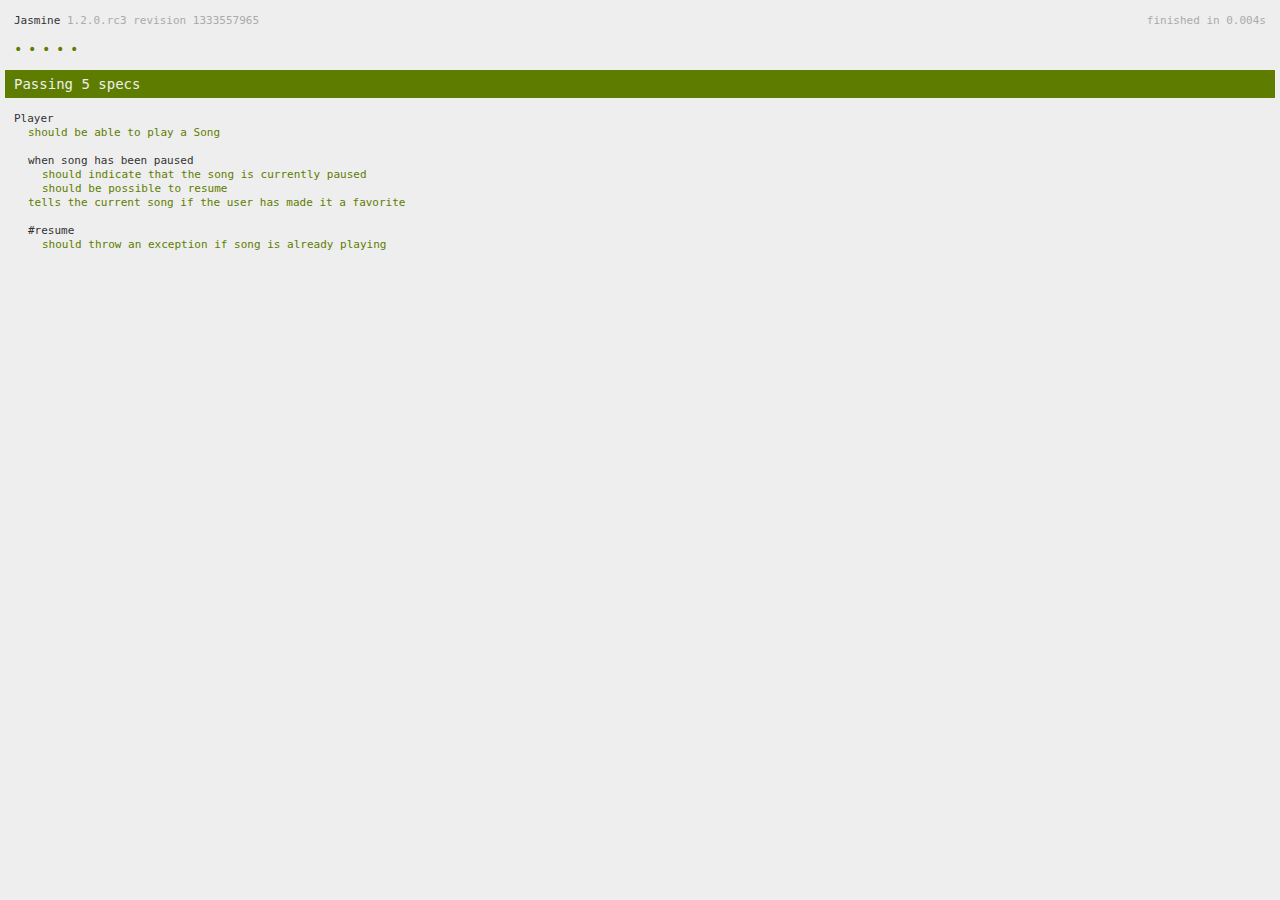
<file: lib/jasmine/SpecRunner.html>
<!DOCTYPE HTML PUBLIC "-//W3C//DTD HTML 4.01 Transitional//EN"
  "http://www.w3.org/TR/html4/loose.dtd">
<html>
<head>
  <title>Jasmine Spec Runner</title>

  <link rel="shortcut icon" type="image/png" href="lib/jasmine-1.2.0.rc3/jasmine_favicon.png">
  <link rel="stylesheet" type="text/css" href="lib/jasmine-1.2.0.rc3/jasmine.css">
  <script type="text/javascript" src="lib/jasmine-1.2.0.rc3/jasmine.js"></script>
  <script type="text/javascript" src="lib/jasmine-1.2.0.rc3/jasmine-html.js"></script>

  <!-- include source files here... -->
  <script type="text/javascript" src="spec/SpecHelper.js"></script>
  <script type="text/javascript" src="spec/PlayerSpec.js"></script>

  <!-- include spec files here... -->
  <script type="text/javascript" src="src/Player.js"></script>
  <script type="text/javascript" src="src/Song.js"></script>

  <script type="text/javascript">
    (function() {
      var jasmineEnv = jasmine.getEnv();
      jasmineEnv.updateInterval = 1000;

      var htmlReporter = new jasmine.HtmlReporter();

      jasmineEnv.addReporter(htmlReporter);

      jasmineEnv.specFilter = function(spec) {
        return htmlReporter.specFilter(spec);
      };

      var currentWindowOnload = window.onload;

      window.onload = function() {
        if (currentWindowOnload) {
          currentWindowOnload();
        }
        execJasmine();
      };

      function execJasmine() {
        jasmineEnv.execute();
      }

    })();
  </script>

</head>

<body>
</body>
</html>
</file>
<file: lib/jasmine/lib/jasmine-1.2.0.rc3/jasmine.css>
body { background-color: #eeeeee; padding: 0; margin: 5px; overflow-y: scroll; }

#HTMLReporter { font-size: 11px; font-family: Monaco, "Lucida Console", monospace; line-height: 14px; color: #333333; }
#HTMLReporter a { text-decoration: none; }
#HTMLReporter a:hover { text-decoration: underline; }
#HTMLReporter p, #HTMLReporter h1, #HTMLReporter h2, #HTMLReporter h3, #HTMLReporter h4, #HTMLReporter h5, #HTMLReporter h6 { margin: 0; line-height: 14px; }
#HTMLReporter .banner, #HTMLReporter .symbolSummary, #HTMLReporter .summary, #HTMLReporter .resultMessage, #HTMLReporter .specDetail .description, #HTMLReporter .alert .bar, #HTMLReporter .stackTrace { padding-left: 9px; padding-right: 9px; }
#HTMLReporter #jasmine_content { position: fixed; right: 100%; }
#HTMLReporter .version { color: #aaaaaa; }
#HTMLReporter .banner { margin-top: 14px; }
#HTMLReporter .duration { color: #aaaaaa; float: right; }
#HTMLReporter .symbolSummary { overflow: hidden; *zoom: 1; margin: 14px 0; }
#HTMLReporter .symbolSummary li { display: block; float: left; height: 7px; width: 14px; margin-bottom: 7px; font-size: 16px; }
#HTMLReporter .symbolSummary li.passed { font-size: 14px; }
#HTMLReporter .symbolSummary li.passed:before { color: #5e7d00; content: "\02022"; }
#HTMLReporter .symbolSummary li.failed { line-height: 9px; }
#HTMLReporter .symbolSummary li.failed:before { color: #b03911; content: "x"; font-weight: bold; margin-left: -1px; }
#HTMLReporter .symbolSummary li.skipped { font-size: 14px; }
#HTMLReporter .symbolSummary li.skipped:before { color: #bababa; content: "\02022"; }
#HTMLReporter .symbolSummary li.pending { line-height: 11px; }
#HTMLReporter .symbolSummary li.pending:before { color: #aaaaaa; content: "-"; }
#HTMLReporter .bar { line-height: 28px; font-size: 14px; display: block; color: #eee; }
#HTMLReporter .runningAlert { background-color: #666666; }
#HTMLReporter .skippedAlert { background-color: #aaaaaa; }
#HTMLReporter .skippedAlert:first-child { background-color: #333333; }
#HTMLReporter .skippedAlert:hover { text-decoration: none; color: white; text-decoration: underline; }
#HTMLReporter .passingAlert { background-color: #a6b779; }
#HTMLReporter .passingAlert:first-child { background-color: #5e7d00; }
#HTMLReporter .failingAlert { background-color: #cf867e; }
#HTMLReporter .failingAlert:first-child { background-color: #b03911; }
#HTMLReporter .results { margin-top: 14px; }
#HTMLReporter #details { display: none; }
#HTMLReporter .resultsMenu, #HTMLReporter .resultsMenu a { background-color: #fff; color: #333333; }
#HTMLReporter.showDetails .summaryMenuItem { font-weight: normal; text-decoration: inherit; }
#HTMLReporter.showDetails .summaryMenuItem:hover { text-decoration: underline; }
#HTMLReporter.showDetails .detailsMenuItem { font-weight: bold; text-decoration: underline; }
#HTMLReporter.showDetails .summary { display: none; }
#HTMLReporter.showDetails #details { display: block; }
#HTMLReporter .summaryMenuItem { font-weight: bold; text-decoration: underline; }
#HTMLReporter .summary { margin-top: 14px; }
#HTMLReporter .summary .suite .suite, #HTMLReporter .summary .specSummary { margin-left: 14px; }
#HTMLReporter .summary .specSummary.passed a { color: #5e7d00; }
#HTMLReporter .summary .specSummary.failed a { color: #b03911; }
#HTMLReporter .description + .suite { margin-top: 0; }
#HTMLReporter .suite { margin-top: 14px; }
#HTMLReporter .suite a { color: #333333; }
#HTMLReporter #details .specDetail { margin-bottom: 28px; }
#HTMLReporter #details .specDetail .description { display: block; color: white; background-color: #b03911; }
#HTMLReporter .resultMessage { padding-top: 14px; color: #333333; }
#HTMLReporter .resultMessage span.result { display: block; }
#HTMLReporter .stackTrace { margin: 5px 0 0 0; max-height: 224px; overflow: auto; line-height: 18px; color: #666666; border: 1px solid #ddd; background: white; white-space: pre; }

#TrivialReporter { padding: 8px 13px; position: absolute; top: 0; bottom: 0; left: 0; right: 0; overflow-y: scroll; background-color: white; font-family: "Helvetica Neue Light", "Lucida Grande", "Calibri", "Arial", sans-serif; /*.resultMessage {*/ /*white-space: pre;*/ /*}*/ }
#TrivialReporter a:visited, #TrivialReporter a { color: #303; }
#TrivialReporter a:hover, #TrivialReporter a:active { color: blue; }
#TrivialReporter .run_spec { float: right; padding-right: 5px; font-size: .8em; text-decoration: none; }
#TrivialReporter .banner { color: #303; background-color: #fef; padding: 5px; }
#TrivialReporter .logo { float: left; font-size: 1.1em; padding-left: 5px; }
#TrivialReporter .logo .version { font-size: .6em; padding-left: 1em; }
#TrivialReporter .runner.running { background-color: yellow; }
#TrivialReporter .options { text-align: right; font-size: .8em; }
#TrivialReporter .suite { border: 1px outset gray; margin: 5px 0; padding-left: 1em; }
#TrivialReporter .suite .suite { margin: 5px; }
#TrivialReporter .suite.passed { background-color: #dfd; }
#TrivialReporter .suite.failed { background-color: #fdd; }
#TrivialReporter .spec { margin: 5px; padding-left: 1em; clear: both; }
#TrivialReporter .spec.failed, #TrivialReporter .spec.passed, #TrivialReporter .spec.skipped { padding-bottom: 5px; border: 1px solid gray; }
#TrivialReporter .spec.failed { background-color: #fbb; border-color: red; }
#TrivialReporter .spec.passed { background-color: #bfb; border-color: green; }
#TrivialReporter .spec.skipped { background-color: #bbb; }
#TrivialReporter .messages { border-left: 1px dashed gray; padding-left: 1em; padding-right: 1em; }
#TrivialReporter .passed { background-color: #cfc; display: none; }
#TrivialReporter .failed { background-color: #fbb; }
#TrivialReporter .skipped { color: #777; background-color: #eee; display: none; }
#TrivialReporter .resultMessage span.result { display: block; line-height: 2em; color: black; }
#TrivialReporter .resultMessage .mismatch { color: black; }
#TrivialReporter .stackTrace { white-space: pre; font-size: .8em; margin-left: 10px; max-height: 5em; overflow: auto; border: 1px inset red; padding: 1em; background: #eef; }
#TrivialReporter .finished-at { padding-left: 1em; font-size: .6em; }
#TrivialReporter.show-passed .passed, #TrivialReporter.show-skipped .skipped { display: block; }
#TrivialReporter #jasmine_content { position: fixed; right: 100%; }
#TrivialReporter .runner { border: 1px solid gray; display: block; margin: 5px 0; padding: 2px 0 2px 10px; }
</file>
